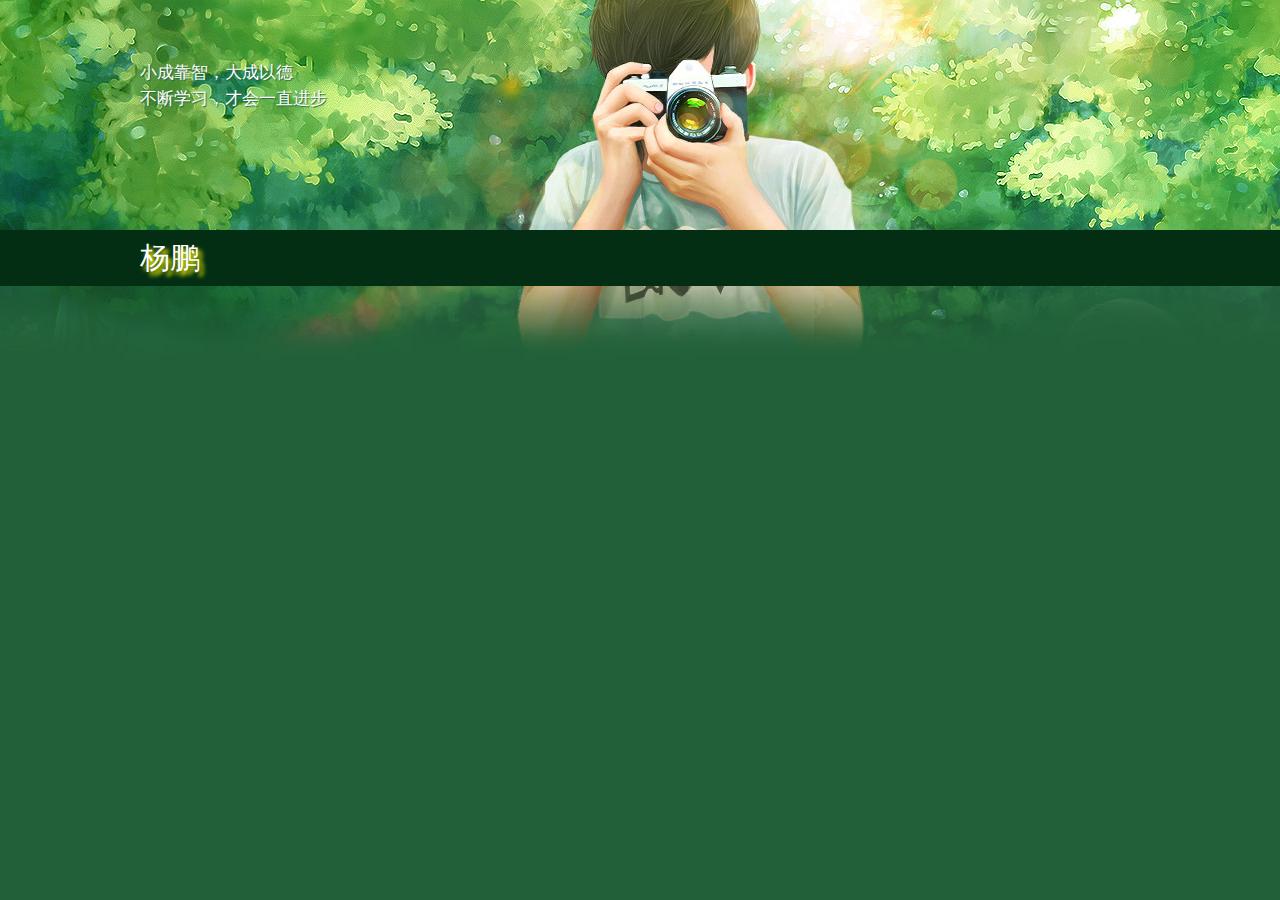
<file: Head.htm>
﻿<!DOCTYPE html>
<html lang="en">
<head>
    <meta charset="UTF-8">
    <title></title>
    <link href="css/base.css" type="text/css" rel="stylesheet" />
    <!--[if lt IE 9]>
<script src="js/modernizr.js"></script>
<![endif]-->
</head>
<body>
    <header>
        
        <div class="quotes">
            <p>小成靠智，大成以德</br>不断学习，才会一直进步</p>
        </div>
    </header>
    <div class="colorBar"><div class="textTittle">杨鹏</div>
    </div>
</body>
</html>
</file>
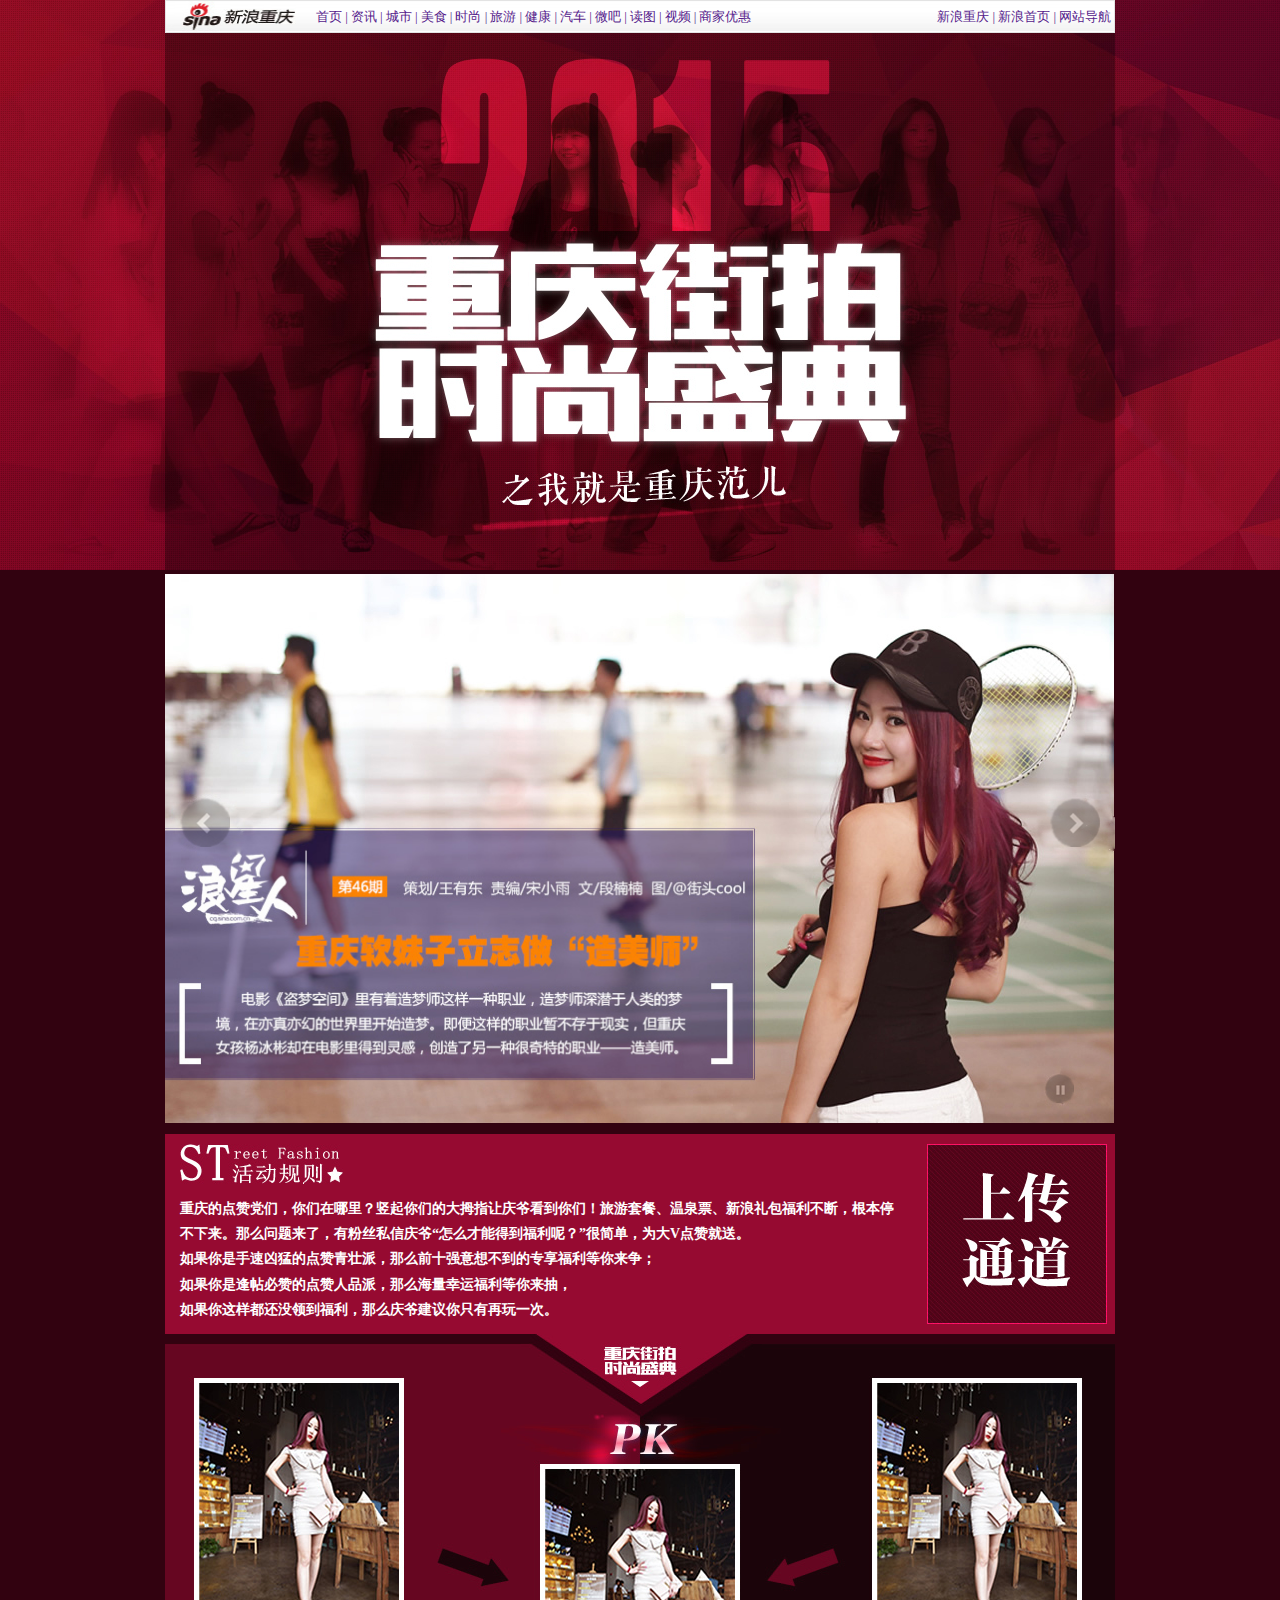
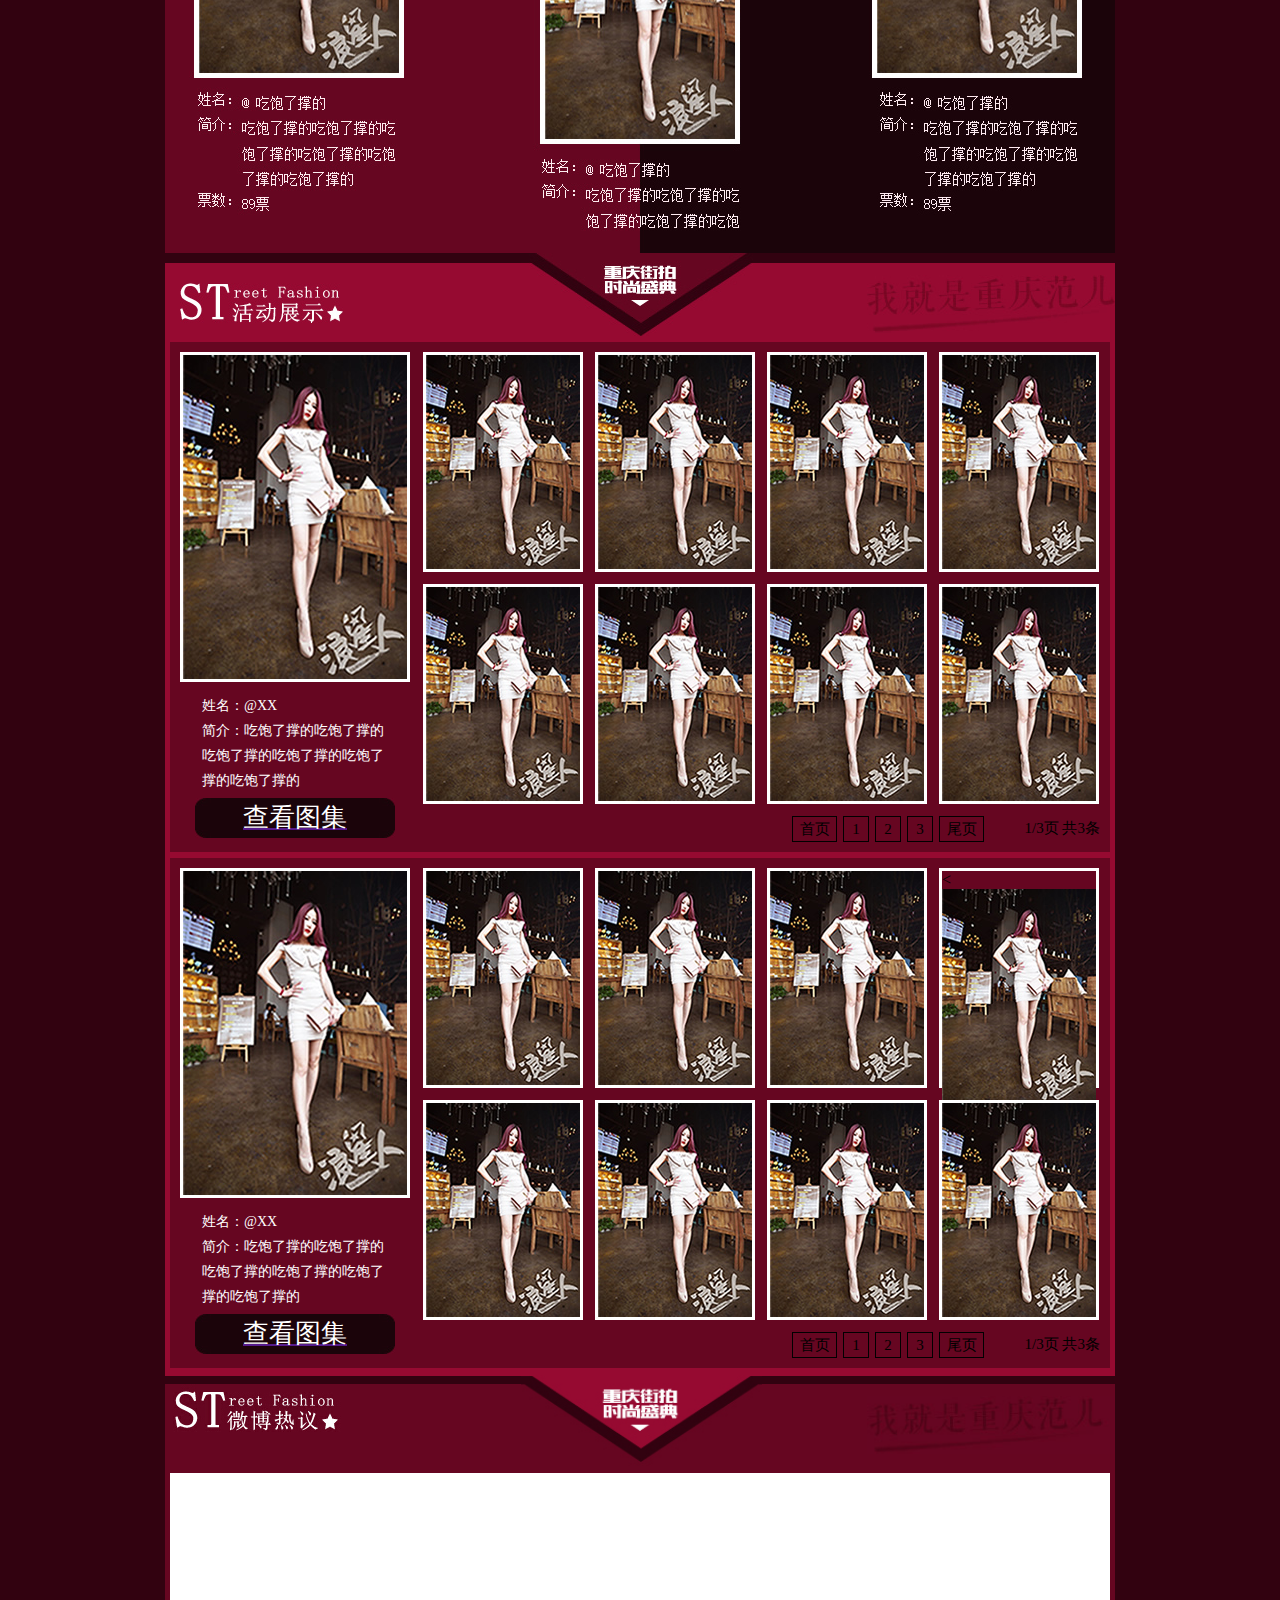
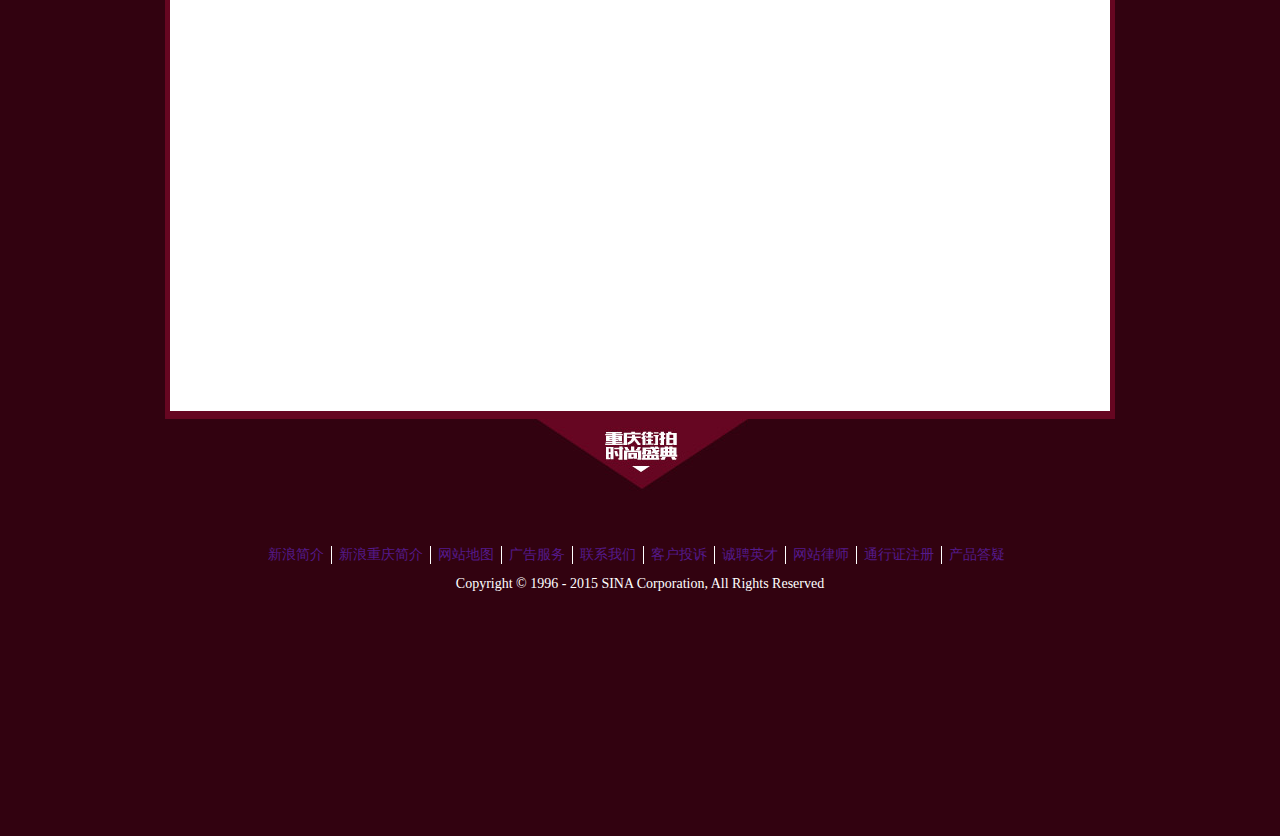
<file: sinaweibo/sinaPage.html>
<!DOCTYPE html PUBLIC "-//W3C//DTD HTML 4.01//EN" "http://www.w3.org/TR/html4/strict.dtd">
<html>
<head>
	<meta http-equiv="Content-Type" Content="text/html; charset=utf-8">
	<title>新浪重庆</title>
	<link rel="stylesheet" type="text/css" href="css/style.css">
</head>
<body>
	<!-- 头部大div -->
	<div class="top_div">
		<!-- 头部中央区域div -->
		<div class="top_main_div">
			<!-- 头部导航栏div -->
			<div class="top_menu">
				<img src="images/menu_logo.jpg" class="top_logo">
				<ul class="top_menu1">
					<li><a href="">首页 |</a></li>
					<li><a href=""> 资讯 |</a></li>
					<li><a href="">城市 |</a></li>
					<li><a href="">美食 |</a></li>
					<li><a href="">时尚 |</a></li>
					<li><a href="">旅游 |</a></li>
					<li><a href="">健康 |</a></li>
					<li><a href="">汽车 |</a></li>
					<li><a href="">微吧 |</a></li>
					<li><a href="">读图 |</a></li>
					<li><a href="">视频 |</a></li>
					<li><a href="">商家优惠</a></li>
				</ul>
				
				<ul class="top_menu2">	
					<li><a href="">新浪重庆 |</a></li>
					<li><a href="">新浪首页 |</a></li>
					<li><a href="">网站导航</a></li>
				</ul>
			</div>

		</div>
	</div>
	<!-- 轮播div -->
	<div class="scoll">
		<ul class="img_container">
			<li class="scollPic1">
				<a href="">
					<img src="images/show_pics1.jpg" alt=""></a>
				</li>
				<li>
					<a href="">
						<img src="images/show_pics2.jpg" alt=""></a>
					</li>
					<li>
						<a href="">
							<img src="images/show_pics3.jpg" alt=""></a>
						</li>
						<li>
							<a href="">
								<img src="images/show_pics4.jpg" alt=""></a>
							</li>
						</ul>
						<img src="images/picText_lunbo.jpg" id="textInLunbo">
						<img src="images/prev.png" id="prev" class="out_hover">
						<img src="images/next.png" id="next" class="out_hover">
						<img src="images/stopShow.png" id="stop" class="out_hover">

					</div>
					<!-- rules说明Div,upload -->
					<div class="rules">
						<div id="rules_text">
							<img src="images/rule_title.jpg">
							<span>
								重庆的点赞党们，你们在哪里？竖起你们的大拇指让庆爷看到你们！旅游套餐、温泉票、新浪礼包福利不断，根本停不下来。那么问题来了，有粉丝私信庆爷“怎么才能得到福利呢？”很简单，为大V点赞就送。</br>如果你是手速凶猛的点赞青壮派，那么前十强意想不到的专享福利等你来争；</br>如果你是逢帖必赞的点赞人品派，那么海量幸运福利等你来抽，</br>如果你这样都还没领到福利，那么庆爷建议你只有再玩一次。
							</span>
						</div>
						<a href=""><img src="images/upload.jpg" id="upload"></a>
						
					</div>

					<!-- 人物PK图片div -->
					<div class="PK">
		<!--<div class="left"></div>
		<div class="right"></div> -->
		<img src="images/picPK1.jpg">
		<img src="images/titlePK1.jpg" id="titlePK1">
		<img src="images/titlePK2.jpg" id="titlePK2">
	</div>

	<!-- 活动展示区点赞投票 -->
	<div class="vop">
		<div class="vopTitle">
			<img src="images/vopTitle.jpg" id="vTitle_L">
			<img src="images/vopTitle_right.jpg" id="vTitle_R">
		</div>
		<img src="images/vopTitle_center.jpg" id="vTitle_C">
		<div class="vopPicDiv">
			<div class="vMainPicDiv">
				<img src="images/vPic_right1big.jpg">
				<div class="picText">
					姓名：@XX</br>
					简介：吃饱了撑的吃饱了撑的吃饱了撑的吃饱了撑的吃饱了撑的吃饱了撑的
				</div>
				<a href="">
					<div class="picGallery">
						查看图集
					</div>
				</a>
			</div>
			<div class="vopRight">
				<ul>
					<li>
						<img src="images/vPic_right1.jpg">
						<div class="blackHover">
							<div class="blackHoverText">
								<p>昵称：13466</p>
								<p>年龄：1345</p>
								<p>简介：我是好人好人，别发好人卡了。我是好人好人</p>
								<p>票数：</p>
							</div>
							<div class="blackHoverBtns" class="v_bg">
								<img src="images/vopIcon.jpg">
								为TA点赞
							</div>
							<a href="">
								<div class="blackHoverBtns" class="v_bg"><span>进入微博</span></div>
							</a>
						</div>
						
					</li>
					<li>
						<img src="images/vPic_right1.jpg">
						<div class="blackHover">
							<div class="blackHoverText">
								<p>昵称：13466</p>
								<p>年龄：1345</p>
								<p>简介：我是好人好人，别发好人卡了。我是好人好人。</p>
								<p>票数：</p>
							</div>
							<div class="blackHoverBtns" class="v_bg">
								<img src="images/vopIcon.jpg">
								为TA点赞
							</div>
							<a href="">
								<div class="blackHoverBtns" class="v_bg"><span>进入微博</span></div>
							</a>
						</div>
					</li>
					<li>
						<img src="images/vPic_right1.jpg">
						<div class="blackHover">
							<div class="blackHoverText">
								<p>昵称：13466</p>
								<p>年龄：1345</p>
								<p>简介：我是好人好人，别发好人卡了。我是好人好人。</p>
								<p>票数：</p>
							</div>
							<div class="blackHoverBtns" class="v_bg">
								<img src="images/vopIcon.jpg">
								为TA点赞
							</div>
							<a href="">
								<div class="blackHoverBtns" class="v_bg"><span>进入微博</span></div>
							</a>
						</div>
					</li>
					<li class="vPic48">
						<img src="images/vPic_right1.jpg">
						<div class="blackHover">
							<div class="blackHoverText">
								<p>昵称：13466</p>
								<p>年龄：1345</p>
								<p>简介：我是好人好人，别发好人卡了。我是好人好人。</p>
								<p>票数：</p>
							</div>
							<div class="blackHoverBtns" class="v_bg">
								<img src="images/vopIcon.jpg">
								为TA点赞
							</div>
							<a href="">
								<div class="blackHoverBtns" class="v_bg"><span>进入微博</span></div>
							</a>
						</div>
					</li>
					<li>
						<img src="images/vPic_right1.jpg">
						<div class="blackHover">
							<div class="blackHoverText">
								<p>昵称：13466</p>
								<p>年龄：1345</p>
								<p>简介：我是好人好人，别发好人卡了。我是好人好人。</p>
								<p>票数：</p>
							</div>
							<div class="blackHoverBtns" class="v_bg">
								<img src="images/vopIcon.jpg">
								为TA点赞
							</div>
							<a href="">
								<div class="blackHoverBtns" class="v_bg"><span>进入微博</span></div>
							</a>
						</div>
					</li>
					<li>
						<img src="images/vPic_right1.jpg">
						<div class="blackHover">
							<div class="blackHoverText">
								<p>昵称：13466</p>
								<p>年龄：1345</p>
								<p>简介：我是好人好人，别发好人卡了。我是好人好人。</p>
								<p>票数：</p>
							</div>
							<div class="blackHoverBtns" class="v_bg">
								<img src="images/vopIcon.jpg">
								为TA点赞
							</div>
							<a href="">
								<div class="blackHoverBtns" class="v_bg"><span>进入微博</span></div>
							</a>
						</div>
					</li>
					<li>
						<img src="images/vPic_right1.jpg">
						<div class="blackHover">
							<div class="blackHoverText">昵称：13466</br>年龄：1345</br>简介：13451345134&nbsp;&nbsp;&nbsp;&nbsp;&nbsp;&nbsp;513451345</br>票数：
							</div>
							<div class="blackHoverBtns" class="v_bg">
								<img src="images/vopIcon.jpg">
								为TA点赞
							</div>
							<a href="">
								<div class="blackHoverBtns" class="v_bg"><span>进入微博</span></div>
							</a>
						</div>
					</li>
					<li class="vPic48">
						<img src="images/vPic_right1.jpg">
						<div class="blackHover">
							<div class="blackHoverText">
								<p>昵称：13466</p>
								<p>年龄：1345</p>
								<p>简介：我是好人好人，别发好人卡了。我是好人好人。</p>
								<p>票数：</p>
							</div>
							<div class="blackHoverBtns" class="v_bg">
								<img src="images/vopIcon.jpg">
								为TA点赞
							</div>
							<a href="">
								<div class="blackHoverBtns" class="v_bg"><span>进入微博</span></div>
							</a>
						</div>
					</li>
				</ul>
				
				<div class="v_nex_pre">
					<a href=""><span class="next_page">首页</span></a>
					<a href=""><span class="page_num">1</span></a>
					<a href=""><span class="page_num">2</span></a>
					<a href=""><span class="page_num">3</span></a>
					<a href=""><span class="next_page">尾页</span></a>
					<span class="page_text">1/3页 共3条</span>
				</div>
			</div>
		</div>
		
		<div class="vopPicDiv">
			<div class="vMainPicDiv">
				<img src="images/vPic_right1big.jpg">
				<div class="picText">
					姓名：@XX</br>
					简介：吃饱了撑的吃饱了撑的吃饱了撑的吃饱了撑的吃饱了撑的吃饱了撑的
				</div>
				<a href="">
					<div class="picGallery">
						查看图集
					</div>
				</a>
			</div>
			<div class="vopRight">
				<ul>
					<li>
						<img src="images/vPic_right1.jpg">
						<div class="blackHover">
							<div class="blackHoverText">
								<p>昵称：13466</p>
								<p>年龄：1345</p>
								<p>简介：我是好人好人，别发好人卡了。我是好人好人。</p>
								<p>票数：</p>
							</div>
							<div class="blackHoverBtns" class="v_bg">
								<img src="images/vopIcon.jpg">
								为TA点赞
							</div>
							<a href="">
								<div class="blackHoverBtns" class="v_bg"><span>进入微博</span></div>
							</a>
						</div>
						
					</li>
					<li>
						<img src="images/vPic_right1.jpg">
						<div class="blackHover">
							<div class="blackHoverText">
								<p>昵称：13466</p>
								<p>年龄：1345</p>
								<p>简介：我是好人好人，别发好人卡了。我是好人好人。</p>
								<p>票数：</p>
							</div>
							<div class="blackHoverBtns" class="v_bg">
								<img src="images/vopIcon.jpg">
								为TA点赞
							</div>
							<a href="">
								<div class="blackHoverBtns" class="v_bg"><span>进入微博</span></div>
							</a>
						</div>
					</li>
					<li>
						<img src="images/vPic_right1.jpg">
						<div class="blackHover">
							<div class="blackHoverText">
								<p>昵称：13466</p>
								<p>年龄：1345</p>
								<p>简介：我是好人好人，别发好人卡了。我是好人好人。</p>
								<p>票数：</p>
							</div>
							<div class="blackHoverBtns" class="v_bg">
								<img src="images/vopIcon.jpg">
								为TA点赞
							</div>
							<a href="">
								<div class="blackHoverBtns" class="v_bg"><span>进入微博</span></div>
							</a>
						</div>
					</li>
					<li class="vPic48">
						<<img src="images/vPic_right1.jpg">
						<div class="blackHover">
							<div class="blackHoverText">
								<p>昵称：13466</p>
								<p>年龄：1345</p>
								<p>简介：我是好人好人，别发好人卡了。我是好人好人。</p>
								<p>票数：</p>
							</div>
							<div class="blackHoverBtns" class="v_bg">
								<img src="images/vopIcon.jpg">
								为TA点赞
							</div>
							<a href="">
								<div class="blackHoverBtns" class="v_bg"><span>进入微博</span></div>
							</a>
						</div>
					</li>
					<li>
						<img src="images/vPic_right1.jpg">
						<div class="blackHover">
							<div class="blackHoverText">
								<p>昵称：13466</p>
								<p>年龄：1345</p>
								<p>简介：我是好人好人，别发好人卡了。我是好人好人。</p>
								<p>票数：</p>
							</div>
							<div class="blackHoverBtns" class="v_bg">
								<img src="images/vopIcon.jpg">
								为TA点赞
							</div>
							<a href="">
								<div class="blackHoverBtns" class="v_bg"><span>进入微博</span></div>
							</a>
						</div>
					</li>
					<li>
						<img src="images/vPic_right1.jpg">
						<div class="blackHover">
							<div class="blackHoverText">
								<p>昵称：13466</p>
								<p>年龄：1345</p>
								<p>简介：我是好人好人，别发好人卡了。我是好人好人。</p>
								<p>票数：</p>
							</div>
							<div class="blackHoverBtns" class="v_bg">
								<img src="images/vopIcon.jpg">
								为TA点赞
							</div>
							<a href="">
								<div class="blackHoverBtns" class="v_bg"><span>进入微博</span></div>
							</a>
						</div>
					</li>
					<li>
						<img src="images/vPic_right1.jpg">
						<div class="blackHover">
							<div class="blackHoverText">
								<p>昵称：13466</p>
								<p>年龄：1345</p>
								<p>简介：我是好人好人，别发好人卡了。我是好人好人。</p>
								<p>票数：</p>
								<div class="blackHoverBtns" class="v_bg">
									<img src="images/vopIcon.jpg">
									为TA点赞
								</div>
								<a href="">
									<div class="blackHoverBtns" class="v_bg"><span>进入微博</span></div>
								</a>
							</div>
						</li>
						<li class="vPic48">
							<img src="images/vPic_right1.jpg">
							<div class="blackHover">
								<div class="blackHoverText">
									<p>昵称：13466</p>
									<p>年龄：1345</p>
									<p>简介：我是好人好人，别发好人卡了。我是好人好人。</p>
									<p>票数：</p>
								</div>
								<div class="blackHoverBtns" class="v_bg">
									<img src="images/vopIcon.jpg">
									为TA点赞
								</div>
								<a href="">
									<div class="blackHoverBtns" class="v_bg"><span>进入微博</span></div>
								</a>
							</div>
						</li>
					</ul>
					
					<div class="v_nex_pre">
						<a href=""><span class="next_page">首页</span></a>
						<a href=""><span class="page_num">1</span></a>
						<a href=""><span class="page_num">2</span></a>
						<a href=""><span class="page_num">3</span></a>
						<a href=""><span class="next_page">尾页</span></a>
						<span class="page_text">1/3页 共3条</span>
					</div>
				</div>
			</div>
		</div>
		<div class="weibo">
			<img src="images/weiboIcon.jpg">
			<img src="images/weiboTitleCenter.jpg" id="vTitle_C">
			<img src="images/weiboTitleRight.jpg" id="vTitle_R">
			<div class="weiboMain">
				
			</div>
			
		</div>
		<div id="vTitle_B"><img src="images/weiboTitleBottom.jpg"></div>
		<div class="footMenu">
			<ul>
				<li><a href="">新浪简介</a></li>
				<li><a href="">新浪重庆简介</a></li>
				<li><a href="">网站地图</a></li>
				<li><a href="">广告服务</a></li>
				<li><a href="">联系我们</a></li>
				<li><a href="">客户投诉</a></li>
				<li><a href="">诚聘英才</a></li>
				<li><a href="">网站律师</a></li>
				<li><a href="">通行证注册</a></li>
				<li id="footMenuLast"><a href="">产品答疑</a></li>
			</ul>
			<div>Copyright © 1996 - 2015 SINA Corporation, All Rights Reserved</div>
		</div>


		<script type="text/javascript" src="js/jquery-1.9.1.min.js"></script>
		<script type="text/javascript" src="js/sina.js"></script>
	</body>

	</html>
</file>
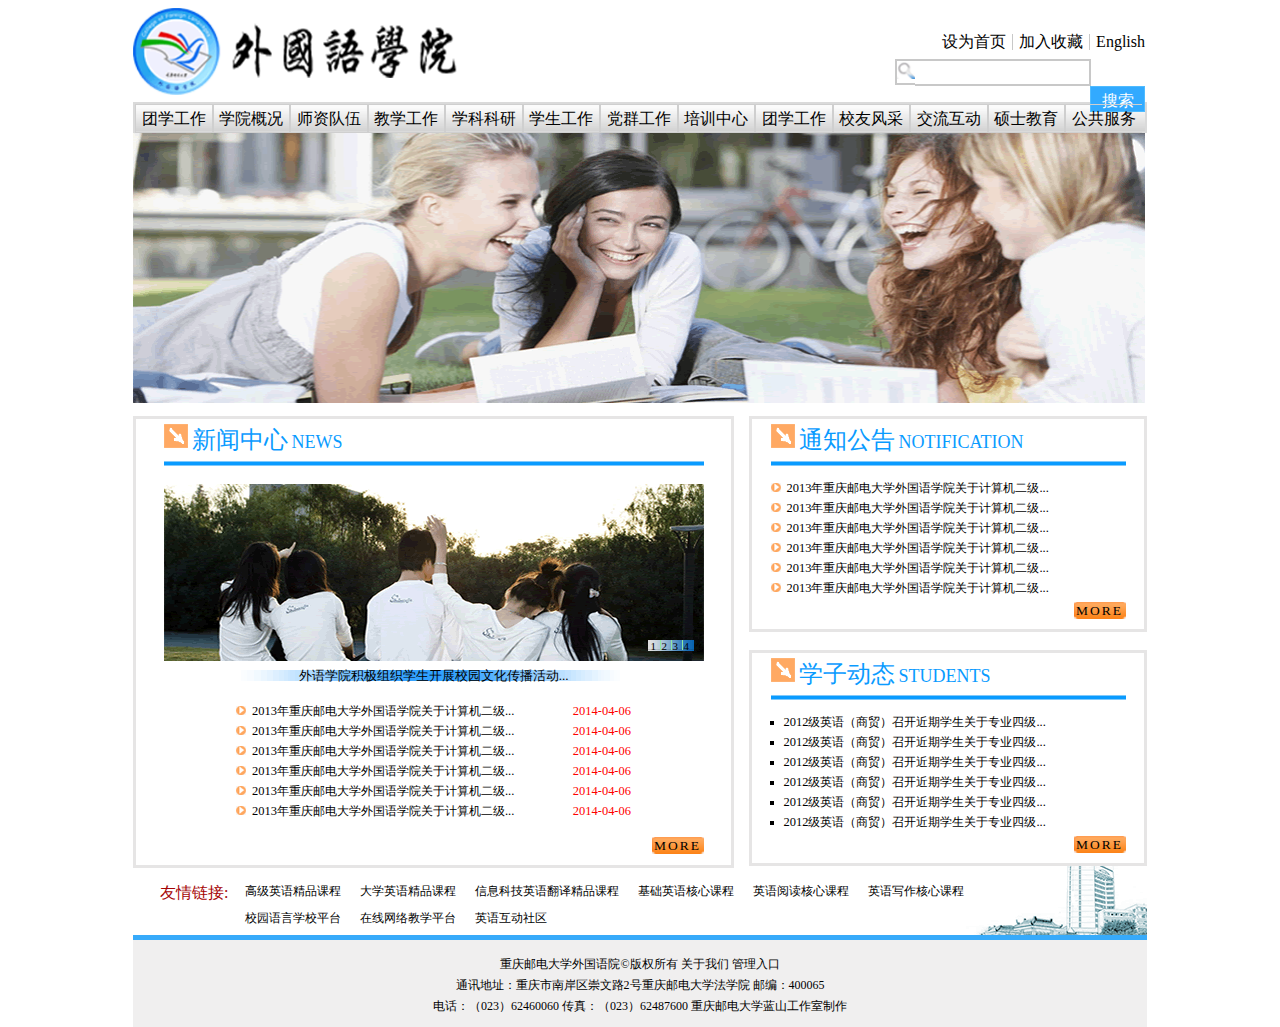
<file: waiyuxueyuan/ENPage.html>
<!DOCTYPE HTML PUBLIC "-//W3C//DTD HTML 4.01//EN" "http://www.w3.org/TR/html4/strict.dtd">
<html lang="en">

<head>
    <meta http-equiv="Content-Type" content="text/html;charset=UTF-8">
    <title>重邮外国语学院</title>
    <link rel="stylesheet" href="css/style.css">
    <script TYPE="text/javascript" href="js/pageJS.js"></script>
</head>

<body>
    <div id="outBorder">
        <!-- head -->
        <div id="head" class="head">
            <img src="images/head-logo.gif" id="head-logo" /><img src="images/head-logo-name.gif" id="head-logo-name" />
            <div id="head-right">
                <div id="head-right-bar">
                    <ul id="head-right-list" class="list">
                        <li class="head-right-listitem list-item"><a>设为首页</a></li>
                        <li class="head-right-listitem list-item"><a>加入收藏</a></li>
                        <li id="head-right-listitem-end" class="head-right-listitem list-item"><a>English</a></li>
                    </ul>
                </div>
                <div id="head-search">
                    <form action="/" method="post">
                        <div id="head-search-img"><img src="images/head-search-img.gif"></div>
                        <input type="text" name="search" id="search" />
                        <input type="submit" value="搜索" id="search-btn" />
                    </form>
                </div>
            </div>
        </div>
        <!-- nav导航 -->
        <div id="nav-container">
            <ul id="nav-list" class="list">
                <li id="nav-list-item" class="nav-list-item list-item"><a href="#">团学工作</a>
                    <ul class="nav-list-text list">
                       <!--  <li class="nav-list-sonList list-item"><a href="/">哈哈</a></li>
                        <li class="nav-list-sonList list-item"><a href="/">哈哈</a></li>
                        <li class="nav-list-sonList list-item"><a href="/">哈哈</a></li>
                        <li class="nav-list-sonList list-item"><a href="/">哈哈</a></li> -->
                    </ul>
                </li>
                <li class="nav-list-item list-item"><a href="#">学院概况</a>
                    <ul class="nav-list-text list">
                     <!--    <li class="nav-list-sonList list-item"><a href="/">哈哈</a></li>
                        <li class="nav-list-sonList list-item"><a href="/">哈哈</a></li>
                        <li class="nav-list-sonList list-item"><a href="/">哈哈</a></li>
                        <li class="nav-list-sonList list-item"><a href="/">哈哈</a></li> -->
                    </ul>
                </li>
                <li class="nav-list-item list-item"><a href="#">师资队伍</a>
                    <ul class="nav-list-text list">
                     <!--    <li class="nav-list-sonList list-item"><a href="/">哈哈</a></li>
                        <li class="nav-list-sonList list-item"><a href="/">哈哈</a></li>
                        <li class="nav-list-sonList list-item"><a href="/">哈哈</a></li>
                        <li class="nav-list-sonList list-item"><a href="/">哈哈</a></li> -->
                    </ul>
                </li>
                <li class="nav-list-item list-item"><a href="#">教学工作</a>
                    <ul class="nav-list-text list">
                        <!-- <li class="nav-list-sonList list-item"><a href="/">哈哈</a></li>
                        <li class="nav-list-sonList list-item"><a href="/">哈哈</a></li>
                        <li class="nav-list-sonList list-item"><a href="/">哈哈</a></li>
                        <li class="nav-list-sonList list-item"><a href="/">哈哈</a></li> -->
                    </ul>
                </li>
                <li class="nav-list-item list-item"><a href="#">学科科研</a>
                    <ul class="nav-list-text list">
                   <!--      <li class="nav-list-sonList list-item"><a href="/">哈哈</a></li>
                        <li class="nav-list-sonList list-item"><a href="/">哈哈</a></li>
                        <li class="nav-list-sonList list-item"><a href="/">哈哈</a></li>
                        <li class="nav-list-sonList list-item"><a href="/">哈哈</a></li> -->
                    </ul>
                </li>
                <li class="nav-list-item list-item"><a href="#">学生工作</a>
                    <ul class="nav-list-text list">
                       <!--  <li class="nav-list-sonList list-item"><a href="/">哈哈</a></li>
                        <li class="nav-list-sonList list-item"><a href="/">哈哈</a></li>
                        <li class="nav-list-sonList list-item"><a href="/">哈哈</a></li>
                        <li class="nav-list-sonList list-item"><a href="/">哈哈</a></li> -->
                    </ul>
                </li>
                <li class="nav-list-item list-item"><a href="#">党群工作</a>
                    <ul class="nav-list-text list">
                       <!--  <li class="nav-list-sonList list-item"><a href="/">哈哈</a></li>
                        <li class="nav-list-sonList list-item"><a href="/">哈哈</a></li>
                        <li class="nav-list-sonList list-item"><a href="/">哈哈</a></li>
                        <li class="nav-list-sonList list-item"><a href="/">哈哈</a></li> -->
                    </ul>
                </li>
                <li class="nav-list-item list-item"><a href="#">培训中心</a>
                    <ul class="nav-list-text list">
                        <!-- <li class="nav-list-sonList list-item"><a href="/">哈哈</a></li>
                        <li class="nav-list-sonList list-item"><a href="/">哈哈</a></li>
                        <li class="nav-list-sonList list-item"><a href="/">哈哈</a></li>
                        <li class="nav-list-sonList list-item"><a href="/">哈哈</a></li> -->
                    </ul>
                </li>
                <li class="nav-list-item list-item"><a href="#">团学工作</a>
                    <ul class="nav-list-text list">
                       <!--  <li class="nav-list-sonList list-item"><a href="/">哈哈</a></li>
                        <li class="nav-list-sonList list-item"><a href="/">哈哈</a></li>
                        <li class="nav-list-sonList list-item"><a href="/">哈哈</a></li>
                        <li class="nav-list-sonList list-item"><a href="/">哈哈</a></li> -->
                    </ul>
                </li>
                <li class="nav-list-item list-item"><a href="#">校友风采</a>
                    <ul class="nav-list-text list">
                        <!-- <li class="nav-list-sonList list-item"><a href="/">哈哈</a></li>
                        <li class="nav-list-sonList list-item"><a href="/">哈哈</a></li>
                        <li class="nav-list-sonList list-item"><a href="/">哈哈</a></li>
                        <li class="nav-list-sonList list-item"><a href="/">哈哈</a></li> -->
                    </ul>
                </li>
                <li class="nav-list-item list-item"><a href="#">交流互动</a>
                    <ul class="nav-list-text list">
                        <!-- <li class="nav-list-sonList list-item"><a href="/">哈哈</a></li>
                        <li class="nav-list-sonList list-item"><a href="/">哈哈</a></li>
                        <li class="nav-list-sonList list-item"><a href="/">哈哈</a></li>
                        <li class="nav-list-sonList list-item"><a href="/">哈哈</a></li> -->
                    </ul>
                </li>
                <li class="nav-list-item list-item"><a href="#">硕士教育</a>
                    <ul class="nav-list-text list">
                        <!-- <li class="nav-list-sonList list-item"><a href="/">哈哈</a></li>
                        <li class="nav-list-sonList list-item"><a href="/">哈哈</a></li>
                        <li class="nav-list-sonList list-item"><a href="/">哈哈</a></li>
                        <li class="nav-list-sonList list-item"><a href="/">哈哈</a></li> -->
                    </ul>
                </li>
                <li class="nav-list-item list-item" id="nav-list-lastitem"><a href="#">公共服务</a>
                    <ul class="nav-list-text list">
                        <!-- <li class="nav-list-sonList list-item"><a href="/">哈哈</a></li>
                        <li class="nav-list-sonList list-item"><a href="/">哈哈</a></li>
                        <li class="nav-list-sonList list-item"><a href="/">哈哈</a></li>
                        <li class="nav-list-sonList list-item"><a href="/">哈哈</a></li> -->
                    </ul>
                </li>
            </ul>
        </div>
        <!-- 主图轮播 -->
        <div id="img-container" class="pics-container">
            <div id="img-list" class="pics-list">
                <img src="images/mainPic5.jpg" alt="图片5" />
                <img src="images/mainPic1.jpg" alt="图片1" />
                <img src="images/mainPic2.jpg" alt="图片2" />
                <img src="images/mainPic3.jpg" alt="图片3" />
                <img src="images/mainPic4.jpg" alt="图片4" />
                <img src="images/mainPic5.jpg" alt="图片5" />
                <img src="images/mainPic1.jpg" alt="图片1" />
            </div>
            <a href="javascript:;" id="prev" class="arrow">&lt;</a>
            <a href="javascript:;" id="next" class="arrow">&gt;</a>
        </div>
        <div id="textContainer" class="divPart">
            <div id="news">
                <div id="news-middle-div">
                    <span><img src="images/news-logo.gif"/></span>
                    <span id="news-title-ch" class="title-ch-en title-ch">新闻中心</span>
                    <span id="news-title-en" class="title-ch-en title-en">NEWS</span>
                    <div id="news-line" class="lineBG"></div>
                    <div id="news-list-container" class="pics-container">
                        <div id="news-list-item" class="pics-list">
                            <img src="images/news-img4.jpg">
                            <img src="images/news-img1.jpg">
                            <img src="images/news-img2.jpg">
                            <img src="images/news-img3.jpg">
                            <img src="images/news-img4.jpg">
                            <img src="images/news-img1.jpg">
                        </div>
                        <div id="news-hov-block">
                            <div class="newsPic-hover-block" id="n-h-b-start">1</div>
                            <div class="newsPic-hover-block">2</div>
                            <div class="newsPic-hover-block">3</div>
                            <div class="newsPic-hover-block" id="n-h-b-end">4</div>
                        </div>
                    </div>
                    <div id="news-text">
                        <div id="news-l-title">
                            <span id="news-l-ttl-txt">外语学院积极组织学生开展校园文化传播活动...</span></div>
                        <div id="news-txt-container" class="txt-container">
                            <ul class="main-txt-list">
                                <li class="txt-list-item">
                                    <a href="#"><img src="images/news-list-logo.gif" /><span>2013年重庆邮电大学外国语学院关于计算机二级... </span>
                                        <sapn class="news-date">2014-04-06</sapn>
                                    </a>
                                </li>
                                <li class="txt-list-item">
                                    <a href="#"><img src="images/news-list-logo.gif" /><span>2013年重庆邮电大学外国语学院关于计算机二级... </span>
                                        <sapn class="news-date">2014-04-06</sapn>
                                    </a>
                                </li>
                                <li class="txt-list-item">
                                    <a href="#"><img src="images/news-list-logo.gif" /><span>2013年重庆邮电大学外国语学院关于计算机二级... </span>
                                        <sapn class="news-date">2014-04-06</sapn>
                                    </a>
                                </li>
                                <li class="txt-list-item">
                                    <a href="#"><img src="images/news-list-logo.gif" /><span>2013年重庆邮电大学外国语学院关于计算机二级... </span>
                                        <sapn class="news-date">2014-04-06</sapn>
                                    </a>
                                </li>
                                <li class="txt-list-item">
                                    <a href="#"><img src="images/news-list-logo.gif" /><span>2013年重庆邮电大学外国语学院关于计算机二级... </span>
                                        <sapn class="news-date">2014-04-06</sapn>
                                    </a>
                                </li>
                                <li class="txt-list-item">
                                    <a href="#"><img src="images/news-list-logo.gif" /><span>2013年重庆邮电大学外国语学院关于计算机二级... </span>
                                        <sapn class="news-date">2014-04-06</sapn>
                                    </a>
                                </li>
                            </ul>
                        </div>
                    </div>
                    <div id="news-more" class="more">
                        <a href="#">MORE</a>
                    </div>
                </div>
            </div>
            <div id="right">
                <div id="noti" class="text-b">
                    <div id="noti-main" class="right-main">
                        <span><img src="images/news-logo.gif"/></span>
                        <span id="noti-title-ch" class="title-ch-en title-ch">通知公告</span>
                        <span id="noti-title-en" class="title-ch-en title-en">NOTIFICATION</span>
                        <div id="noti-line" class="lineBG"></div>
                        <div class="txt-container">
                            <ul class="main-txt-list right-txt-list">
                                <li class="txt-list-item">
                                    <a href="#"><img src="images/news-list-logo.gif" /><span>2013年重庆邮电大学外国语学院关于计算机二级... </span>
                                    </a>
                                </li>
                                <li class="txt-list-item">
                                    <a href="#"><img src="images/news-list-logo.gif" /><span>2013年重庆邮电大学外国语学院关于计算机二级... </span>
                                    </a>
                                </li>
                                <li class="txt-list-item">
                                    <a href="#"><img src="images/news-list-logo.gif" /><span>2013年重庆邮电大学外国语学院关于计算机二级... </span>
                                    </a>
                                </li>
                                <li class="txt-list-item">
                                    <a href="#"><img src="images/news-list-logo.gif" /><span>2013年重庆邮电大学外国语学院关于计算机二级... </span>
                                    </a>
                                </li>
                                <li class="txt-list-item">
                                    <a href="#"><img src="images/news-list-logo.gif" /><span>2013年重庆邮电大学外国语学院关于计算机二级... </span>
                                    </a>
                                </li>
                                <li class="txt-list-item">
                                    <a href="#"><img src="images/news-list-logo.gif" /><span>2013年重庆邮电大学外国语学院关于计算机二级... </span>
                                    </a>
                                </li>
                            </ul>
                        </div>
                        <div id="noti-more" class="more">
                        <a href="#">MORE</a>
                    </div>
                    </div>
                </div>
                <div id="student" class="text-b">
                    <div class="right-main">
                        <span><img src="images/news-logo.gif"/></span>
                        <span id="stu-title-ch" class="title-ch-en title-ch">学子动态</span>
                        <span id="stu-title-en" class="title-ch-en title-en">STUDENTS</span>
                        <div id="stu-line" class="lineBG"></div>
                        <div class="txt-container">
                            <ul class="main-txt-list  right-txt-list">
                                <li class="txt-list-item">
                                    <a href="#"><span>2012级英语（商贸）召开近期学生关于专业四级...</span>
                                    </a>
                                </li>
                                <li class="txt-list-item">
                                    <a href="#"><span>2012级英语（商贸）召开近期学生关于专业四级... </span>
                                    </a>
                                </li>
                                <li class="txt-list-item">
                                    <a href="#"><span>2012级英语（商贸）召开近期学生关于专业四级...</span>
                                    </a>
                                </li>
                                <li class="txt-list-item">
                                    <a href="#"><span>2012级英语（商贸）召开近期学生关于专业四级... </span>
                                    </a>
                                </li>
                                <li class="txt-list-item">
                                    <a href="#"><span>2012级英语（商贸）召开近期学生关于专业四级...</span>
                                    </a>
                                </li>
                                <li class="txt-list-item">
                                    <a href="#"><span>2012级英语（商贸）召开近期学生关于专业四级...</span>
                                    </a>
                                </li>
                            </ul>
                        </div>
                        <div id="stu-more" class="more">
                        <a href="#">MORE</a>
                    </div>
                    </div>
                </div>
            </div>
        </div>
        <div id="friendLink"><div id="fri-link">友情链接:</div>
            <img src="images/bottomPicSK.gif" id="bottomPicSK"/>
                    
            <div id="linkContainer">
                <ul id="linkList">
                    <li ><a href="#">高级英语精品课程</a></li>
                    <li><a href="#">大学英语精品课程</a></li>
                    <li><a href="#">信息科技英语翻译精品课程</a></li>
                    <li><a href="#">基础英语核心课程</a></li>
                    <li><a href="#">英语阅读核心课程</a></li>
                    <li><a href="#">英语写作核心课程</a></li>
                    <li><a href="#">校园语言学校平台</a></li>
                    <li><a href="#">在线网络教学平台</a></li>
                    <li><a href="#">英语互动社区</a></li>
                </ul>
            </div>
        </div>
        <div id="bottomLine"></div>
        <div id="foot">
            <div id="siteInfo">
                <span>重庆邮电大学外国语院&copy;版权所有  关于我们  管理入口</span>
                <span>通讯地址：重庆市南岸区崇文路2号重庆邮电大学法学院  邮编：400065</span>
                <span>电话：（023）62460060 传真：（023）62487600 重庆邮电大学蓝山工作室制作</span>
            </div>
            
        </div>
    </div>
    <script type="text/javascript" src="js/pageJS.js"></script>
</body>

</html>
</file>
<file: css/base.css>
@charset "gb2312";
html,div,section,header,footer,ul,ol,li,body,a{
    margin: 0;
    padding: 0;
}
a:link,
a:visited {
    text-decoration: none;
}

ul,
li {
    list-style-type: none
}

img {
    border: 0;
}

body {
    font: 17px/20px "SimSun","宋体","Arial Narrow",HELVETICA;
    background: #226039 url(../images/bg.jpg) center 0 scroll no-repeat;
    color: black;
}

.blank {
    height: 5px;
    overflow: hidden;
    width: 100%;
    margin: auto;
    clear: both
}

/*topnav*/

.topNav {
    height: 50px;
    color: #000;
    text-align: center;
    background: #FFF;
    position: fixed;
    width: 100%;
    top: 0;
    z-index: 999;
    box-shadow: #333 0px 2px 2px;
}

.topNav a {
    color: #000;
    font-weight: bold;
    margin: 0 5px
}

/* header */

header {
    width: 100%;
    margin: auto;
    border-bottom: #3c7a48 0px solid;
}

.quotes {
    width: 1000px;
    position: relative;
    margin: 60px auto 120px auto;
    font-size:17px;
}

.quotes p {
    text-shadow: #246640 1px 1px 1px;
    color: #fff;
    width: 330px;
    line-height: 26px;
}


/* nav */

#nav {
    width: 100%;
    line-height: 50px;
    height: 50px;
    font-family: "Î¢ÈíÑÅºÚ";
    font-size: 17px;
    background: rgb(56, 134, 72);
    filter:alphy(opacity=80);/*IE滤镜，透明度80%*/
    -moz-opacity:0.8; /*Firefox私有，透明度80%*/
    opacity:0.8;/*其他，透明度80%*/
    text-align: center;
    position: relative;
    border-bottom: #559765 1px solid;
}

#nav ul {
    width: 1000px;
    margin: 0 auto;
    background: url(../images/heart.png) left no-repeat;
    overflow: hidden;
}

#nav ul li {
    display: inline-block;
    margin: 0;
    padding:0 20px;
    text-align: center;
    height:50px;
}

#nav ul li a {
    color: #fff;
}
#nav ul li:hover{
    background-color: #6FC15B;
}

.colorBar {
	margin-top:-2px;
    background: #032e13;
    height: 56px;
    line-height: 56px;
}
#githubLogo{
	display: block;
	
	position:absolute;
	top:0;
}
#githubLogo img{
	width:10px;
    filter: alpha(opacity=30);/* IE */
    -moz-opacity: 0.3;/* Moz + FF */
    opacity: 0.3;
}
.textTittle {
    font-family: "Î¢ÈíÑÅºÚ";
    font-size: 30px;
    color: #FFF;
    width:1000px;
    margin:0 auto;
    text-shadow:4px 4px 4px yellow;

}
/*main*/
.main{
    
	height:500px;
    background-color: #A2D674;
}
.wrap{
    width:1000px;
    height:500px;
    margin:0 auto;
    background-color: #A2D674;
    
}


/*模块header*/
#iframe{
	width:100%;
	height:285px;
	margin-bottom: -4px;
}
#toTop{
    line-height: 28px;
    text-align: center;
    display: block;
    width:50px;
    height:50px;
    position: fixed;
    right:0;
    bottom:0;
    background-color: #ED632F;
}
</file>
<file: sinaweibo/css/style.css>
*{
	padding: 0;
	margin: 0 0;
}
.scoll,.top_menu,.rules,.PK,.vop,.vopPicDiv,
.vMainPicDiv>div,.picGallery,.vopPic_bg>div,
.blackHoverBtns,.v_hover_bg2,.blackHoverText,.weibo,
.weiboMain,.footMenu,.footMenu span{
	margin: 0 auto;
}

body{
	width:100%;
	background-color: #320210;
}
/*********超链接样式*********/
ul.top_menu1 a:link, ul.top_menu2 a:link{
	text-decoration: none;
	color: black;
}a:link {color: #FF0000} 
ul.top_menu1 a:hover,ul.top_menu2 a:hover{
	color: red;
	text-decoration: underline;
}
.footMenu ul a:link{
	color:white;
	text-decoration: none;
}
.footMenu ul a:hover{
	color: white;
	text-decoration: underline;
}
/*a:link{
	color:white;
	text-decoration: none;
}
a:hover{
	color: white;
	text-decoration: underline;
}*/
.vopRight li:hover .blackHover{
	display:block;
}

/*********顶部大div,和中央main-div*********/


.top_div{
	
	width:100%;
	height:570px;
	background: url(../images/topPic0.jpg) center no-repeat;

}



/********顶部导航菜单********/
/*导航区域div*/
.top_menu{
	width: 948px;
	height: 31px;
	background: url(../images/top_menu_bg.jpg);
	font-size: 13px;
	border: 1px #E3E3E3 solid;
}

/*列表样式*/
.top_menu li{
	display:block;
	list-style: none;
	margin-right: 3px;
	float: left;
	height:31px;
	line-height:31px;

}
/*新浪logo*/
.top_logo{
	width: 150px;
	height: 31px;
	float: left;
}
/*导航右侧区*/
.top_menu2{
	float:right;
}


/******图片展示区，轮播图********/
.scoll{
	/*border: 1px yellow solid;*/
	margin: 0 center;
	padding: 0;
	position: relative;
	width: 950px;
	height: 553px;
	overflow: hidden;

}
.scoll>li>img{
	width:950px;
	height:553px;
	z-index:1;	
}
#textInLunbo{
	width: 589px;
	height: 250px;
	position: absolute;
	top: 259px;

}
.img_container{
	position: absolute;
	top: 0;
	left: 0;
	width: 10000px;
	height: 553px;
	overflow: hidden;
	display: inline;
}
.scoll li{
	margin-left: 0;
	list-style: none;
	width:950px;
	height: 553px;
	float: left;
}

#prev,#next,#stop{
	position: absolute;
	cursor: pointer;
}
#prev{
	top: 228px;
	left: 15px;
}
#next{
	top: 228px;
	right: 15px;
}
#stop{
	right: 41px;
	bottom: 20px;
}

.out_hover{
	opacity:0.5;
	filter:alpha(opacity=50); /*for ie8及以前*/
}



/************rules部分*************/
.rules{
	width:950px;
	height:200px;
	background-color: #960A31;
	margin-top: 11px;
	position:relative;
}
/***rules文字描述区域***/

#rules_text{
	width:720px;
	height:200px;
	margin-left: 15px;
	display: inline-block;
}
/*rules title*/
#rules_text>img{
	width:163px;
	height:40px;
	display:block;
	margin-bottom:12px;
	margin-top: 10px;
}
/*rules text*/
#rules_text span{
	width:720px;
	height: 115px;
	margin-top: 20px;
	font-size:14px;
	line-height:180%;
	font-weight:800;
	color:white;
}
/*rules 上传通道*/
#upload{
	width: 180px;
	height: 180px;
	margin-top: 10px;
	float: right;
	margin-right: 8px;
}

/************PK的Div************/

.PK>img,.PK{
	width: 950px;
	height: 510px;
}
.PK{
	position: relative;
	margin-top: 9px;
}

#titlePK1,#titlePK2{
	position: absolute;
	top: 0px;
}
#titlePK1{
	width: 241px;
	height: 83px;
	top: -9px;
	left: 356px;
}
#titlePK2{
	width: 285px;
	height: 72px;
	top: 69px;
	left: 336px;
}

/*************vop图片点赞区域************/
.vop{
	width: 950px;
	height: 1113px;
	margin-top:10px;
	position: relative;
	background-color: #960A31;
}

/****vop图片点赞头部左中右title****/
.vopTitle{
	width: 950px;
	height: 79px;
}

#vTitle_L{
	width: 163px;
	/*height: 40px;*/
	margin-top: 20px;
	margin-left: 15px;
}
#vTitle_C{
	width: 241px;
	/*height: 83px;*/
	position: absolute;
	top: -10px;
	left: 356px;
}
#vTitle_R{
	width: 248px;
	/*height: 83px;*/
	float: right;
	margin-top: 12px;
	margin-left: 14px;
}

/**图片点赞主体内容区域**/
.vopPicDiv{
	width: 920px;
	height: 490px;
	padding: 10px;
	margin-bottom:6px;
	background-color: #660621;
}
/***左侧大图区域***/
.vMainPicDiv{
	width: 230px;
	height: 491px;
	float: left;
/*border: 1px white solid;*/
}

/**左侧大图**/
.vMainPicDiv img{
	width: 224px;
	height: 324px;
	border: 3px solid white;
	display: block;
	margin-bottom:11px;
}
/**左侧大图文字**/
div.picText{
	width: 186px;
	height: 94px;
	font-size: 14px;
	line-height: 25px;
	margin-bottom:11px;
	color: white;
	text-align: left;
	/*border: 1px white solid;*/
}
/***左侧“查看图集**/
.picGallery,.picGallery1{
	width:200px;
	height: 40px;
	margin-top:1px;
	background: url(../images/toPicGallery.jpg) no-repeat;
	font-height: 100%;
	font-size: 26px;
	color: white;
	text-align: center;
	line-height:40px;
	/*border: 1px white solid;*/

}

/***右侧图片列表区域***/
.vopRight{
	/*border: 2px red solid;*/
	width: 677px;
	height: 450px;
	float:right;
	
}

.vopRight>ul{
	width: 677px;
	height: 450px;
}
.vopRight>ul>li{
	width: 154px;
	height: 214px;
	border: 3px solid white;
	list-style: none;
	float: left;
	margin-right:12px;
	margin-bottom: 12px;
	cursor: pointer;
	position:relative;
}
.vopRight li.vPic48{
	clear:right;
	margin-right:0;
}
.vopRight img,{
	width: 154px;
	height: 214px;
	
}/***鼠标hover背景效果***/

div.blackHover{
	width: 160px;
	height: 220px;
	position:absolute;
	left:-3px;
	top:-3px;
	background-color:#060505;
	opacity:0.7;
	filter:alpha(opacity=70);/*for ie8及以前*/	
	display:none;
}

div.blackHoverText{
	width: 130px;
	height: 130px;
	font-size: 13px;
	color: white;
	line-height: 180%;
	margin-bottom:8px;
	margin-top:5px;

}
/*为TA点赞*/
div.blackHoverBtns{
	width: 110px;
	height:23px;
	background: url(../images/dianzhangBg.jpg) no-repeat;
	margin-top: 10px;
	color:white;
	cursor: pointer;
	z-index:2;
	overflow:hidden;
	opacity:1;
}
.blackHoverBtns>img{
	width:16px;
	height:16px;
	/*margin-left:8px;
	margin-top:3px;*/

}
.blackHoverBtns>span{
	
/*	height:19px;*/
	/*display:block;*/
}
.blackHoverBtns{
	margin-top:6px;
	padding-top:3px;

}
.blackHoverBtns{
	font-size:15px;
	font-height:150%;
	text-align:center;
}




/*跳转图片页面按钮*/
.v_nex_pre{
	width: 310px;
	height: 30px;
	float: right;
}
.v_nex_pre span{
	border: 1px black solid;
	height: 24px;
	margin-left:2px;
	font-size: 15px;
	color: black;
	display: inline-block;
	text-align:center;
	line-height:24px;
}
.next_page,.pre_page{
	width: 43px;
}

.page_num{
	width: 24px;

}
span.page_text{
	border-width: 0;
	float: right;
}

#vopRight2{
	border-top:6px #960A31 solid;
}

#w1{
	width:400px;
	/*height:400px;*/
	background-color:red;
	/*border:1px black solid;*/
	/*overflow:hidden;*/

}
#w2{
	width:300px;
	height:300px;
	background-color:blue;
	margin-top:13px;font-size:0;
}

.weibo{
	width:950px;
	height:635px;
	background-color: #660621;
	margin-top:8px;
	position: relative;
}
.weiboMain{
	width: 940px;
	height: 538px;
	/*padding: 10px;*/
	
	background-color: white;
}
.weibo>img#vTitle_C{
	top:-9px;
}
#vTitle_B{
	width:215px;
	height:72px;
	/*position:absolute;*/
	margin:0 auto;
	/*bottom:-5px;*/

}

.footMenu{
	height:260px;
	width:745px;
	/*border:1px white solid;*/
	margin-top:55px;
	margin-bottom:30px;
	overflow:hidden;
}
.footMenu>ul{
width:745px;
}
.footMenu li{
	border-right:1px solid white;
	font-size:14px;
	list-style:none;
	float:left;
	margin-right:7px;
	text-align:center;
}
#footMenuLast{
	border-width:0;
	margin-right:0;
}
.footMenu a{
	margin-right:7px;
}
.footMenu div{
	width:745px;
	
	margin-top:30px;
	font-size:14px;
	color:white;
	text-align:center;
}
</file>
<file: waiyuxueyuan/css/style.css>
body,
div,
span,
a,
h1,
h2,
h3,
form,
ul,
ol,
li,
#head-logo,
#head-logo-name,
#nav-container,
#news-l-ttl-txt,
#news-l-title,
.right-txt-list {
    margin: 0;
    padding: 0;
}

a:link {
    text-decoration: none;
    color: black;
}

a:hover {
    text-decoration: none;
    color: red;
}

a.arrow:link,
a.arrow:hover {
    color: white;
}

.nav-list-item:hover .nav-list-sonList {
    display: block;
}
/*整体包围框，1014px*/

#outBorder,
#news-middle-div,
#news-l-title,
#news-text,
.right-main ,#siteInfo{
    margin: 0 auto;
}

#outBorder {
    width: 1014px;
}

.head,
#nav-container,
#img-container {
    width: 1012px;
}
/************头部head**************/

#head {
    height: 102px;
}

#head-logo {
    width: 88px;
    margin-top: 8px;
    margin-right: 11px;
}

#head-logo-name {
    width: 225px;
    height: 55px;
    margin-bottom: 17px;
}

#head-right {
    width: 250px;
    height: 57px;
    float: right;
    margin-top: 30px;
}

.head-right-listitem {
    height: 16px;
    border-right: 1px solid #C8C8C8;
    margin: 4px 0;
    font: 16px/16px 黑体;
    padding: 0 6px;
}

#head-right-listitem-end {
    padding-right: 0;
    border-right: 0;
}

#head-right-bar,
#head-search {
    float: right;
}

#head-search {
    width: 250px;
    height: 25px;
    margin-top: 5px;
    /*background-color: gray;*/
}

#search {
    border: 2px solid #C8C8C8;
    border-left: 0;
    width: 170px;
    height: 21px;
}

input {
    float: left;
}

#head-search-img {
    /*display:inline-block;*/
    
    float: left;
    border: 2px solid #C8C8C8;
    border-right: 0;
}

#head-search-img img {
    height: 18px;
}

#search-btn {
    float: right;
    width: 55px;
    height: 26px;
    border: 1px solid #4FBBFF;
    background-color: #32AAFF;
    margin-left: 1px;
    font: 16px/160% 黑体;
    color: white;
    margin-bottom: 4px;
    cursor:pointer;
}
/************头部导航栏************/

#nav-container {
    width: 1010px;
    font-size: 16px;
    line-height: 188%;
    height: 27px;
    border: 2px #DADADA solid;
    background: url(../images/head-nav-bg.gif) repeat-x;
    font: 16px/28px 黑体;
}

.list {
    list-style: none;
}

.list-item {
    float: left;
    text-align: center;
}

#nav-list {
    width: 1010px;
    height: 30px;
    color: black;
}

.nav-list-item {
    width: 75.5px;
    height: 27px;
    border: 1px solid #CFCFCF;
}

#nav-list-lastitem {
    border-right: 0;
}

.nav-list-sonList {
    display: none;
    width: 75.5px;
    height: 27px;
    /*text-align:center;*/
    
    background-color: #D5D5D5;
}
/*********轮播图*************/

.pics-container {
    overflow: hidden;
    position: relative;
}

#img-container {
    height: 270px;
}

.pics-list {
    position: absolute;
}

.pics-list>img {
    z-index: 2;
    float: left;
}

#img-list {
    width: 8000px;
    left: -1014px;
}

#img-list img,
#img-list,
#img-container {
    height: 270px;
}

#img-list img {
    width: 1014px;
}
/*箭头设置*/

.arrow {
    width: 40px;
    cursor: pointer;
    display: none;
    line-height: 39px;
    text-align: center;
    font-size: 36px;
    font-weight: bold;
    width: 40px;
    height: 40px;
    position: absolute;
    z-index: 2;
    top: 115px;
    background-color: #8F8F8C;
    color: white;
    filter: alpha(opacity=40);
    opacity: 0.4;
}
.arrow:hover {
    filter: alpha(opacity=80);
    opacity: 0.8;
    
    /*background-color: RGBA(0, 0, 0, .7);*/
}

#img-container:hover .arrow {
    display: block;
}

#prev {
    left: 20px;
}

#next {
    right: 20px;
}
/********新闻********/

#textContainer {
    width: 1014px;
    height: 448px;
    margin-top: 13px;
    z-index: 3;
}

#news {
    height: 446px;
    width: 595px;
    border: 3px solid #E6E5E5;
    float: left;
    display: block;
}

#news-middle-div {
    width: 540px;
    height: 445px;
    overflow: hidden;
    
    position: relative;
}

#textContainer,
#news {}

.title-ch {
    font: 24px/42px 黑体;
}

.title-en {
    font: 18px/31.5px 黑体;
}

.title-ch-en {
    color: #0A9BFF;
}

.lineBG {
    height: 3px;
    background-color: #0A9BFF;
    border-width: 1px 0;
    border-style: solid;
    border-color: #80C9FB;
    margin-bottom: 18px;
}

#news-list-container,
#news-list-item,
#news-list-item img {
    height: 177px;
}

#news-list-container,
#news-list-item img {
    width: 540px;

}

#news-list-container {
    position: relative;
}

#news-list-item {
    width: 4000px;
    position: absolute;
    left: -540px;
}

#news-hov-block {
    width: 46px;
    height: 11px;
    background: url(../images/news-hov-block.gif) repeat-y;
    position: absolute;
    bottom: 10px;
    right: 10px;
}

.newsPic-hover-block {
    width: 9px;
    height: 10px;
    color: black;
    font-size: 11px;
    line-height: 13px;
    float: left;
    padding-left: 1px;
    border-right: 1px #8FE8A0 solid;
    cursor: pointer;
}

.newsPic-hover-block:hover {
    background-color: red;
}

#n-h-b-end {
    border-right: 0;
}

#n-h-b-start {
    padding-left: 3px;
}

#news-l-title {
    height: 12px;
    text-align: center;
    margin-top: 9px;
    background: url(../images/news-l-title.gif) no-repeat;
}

#news-l-ttl-txt {
    color: black;
    font-size: 13px;
    font-family: "黑体";
    line-height: 12px;
    display: block;
}

#news-text {
    width: 395px;
    height: 155px;
}

#news-txt-container {
    width: 395px;
    margin-top: 19px;
}

.main-txt-list {
    list-style: none;
}

.main-txt-list,
#news-txt-container {
    width: 395px;
}

.txt-list-item {
    font-size: 12.48px;
    font-family: "宋体";    line-height: 20px;
}

.txt-list-item img {
    margin-right: 6px;
    border:0;
}
.txt-list-item span:first-child{
    /*width:370px; */
    /*display:block;*/
     /*text-overflow:ellipsis; white-space:nowrap; overflow:hidden;*/
   /*color:yellow;*/

}
.news-date {
    color: red;
    float: right;
}

#news-more {
    bottom: 10px;
}

.more {
    width: 52px;
    height: 17px;
    position: absolute;
    right: 0;
    background: url(../images/more.gif) no-repeat;
    font-size: 13.46px;
    font-family: "黑体";
    line-height: 18px;
    font-height: 124%;
    text-align: center;
    color: white;
    letter-spacing: 2px;
}

#right {
    width: 398px;
    height: 448px;
    float: right;
    z-index: 3;
}
/*notification通知区域*/

.text-b {
    border: 3px solid #E6E5E5;
    height: 210px;
}

#noti {
    margin-bottom: 18px;
}

.right-main {
    width: 355px;
    height: 200px;
    position: relative;
}

.right-txt-list {
    line-height: 21px;
}

.right-main .txt-container {
    z-index: 3;
    margin-top: -6px;
}

#noti-more,
#stu-more {
    bottom: 0px;
}

#student {
    background-color: white;
}

#student,
#foot,
#bottomLine,
#linkList li {
    z-index: 3;
    position: relative;
}

#student .main-txt-list {
    list-style-type: square;
    margin-left:13px;
}
/*友情链接*/

#friendLink {
    height: 67px;width:1014px;
    z-index: 1;
    position: relative;
    margin-top: 4px;
}

#bottomPicSK {
    position: absolute;
    z-index: 1;
    right: 0;
    top: -40px;
}

#fri-link {
    width: 85px;
    height: 21px;
    font-size: 16px;
    font-family: "黑体";
    float: left;
    margin-left: 27px;
    margin-top: 15px;
    color: #A50404;
}

#linkContainer {
    width: 750px;
    height: 40px;
    margin-top: 15px;
    display: inline-block;
}

#linkList {
    list-style: none;
    font-size: 12px;
}

#linkList li {
    float: left;
    margin-right: 19px;
    margin-bottom: 10px;
}
/*bottomLine*/

#bottomLine {
    height: 5px;
    background-color: #37AAFA;
}

#foot {
    height: 87px;
    background-color: #F0EFEF;
    overflow:hidden;
}

#siteInfo{
    width:430px;
    height:60px;
    margin-top:13.5px;
    font-size:12px;
    color:black;
    font-family:"宋体";
    line-height:21px;
    text-align:center;
}

#siteInfo span{
    display:inline-block;
}
</file>
